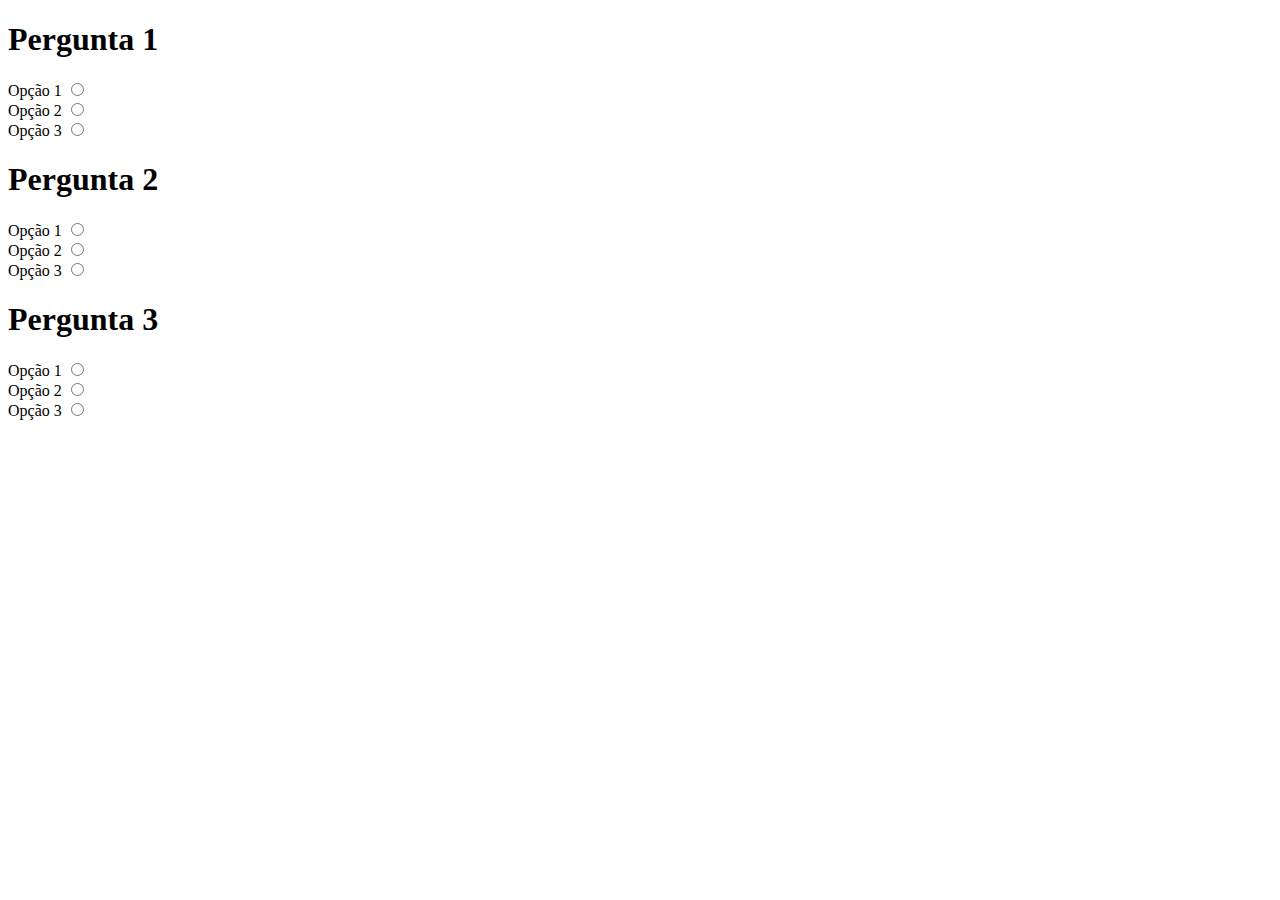
<file: Perguntas_Respostas/index.html>
<!DOCTYPE html>
<html lang="en">
<head>
    <meta charset="UTF-8">
    <meta name="viewport" content="width=device-width, initial-scale=1.0">
    <title>Perguntas e Respostas</title>
</head>
<body>
    <div class="title">
        <h1>Pergunta 1</h1>
    </div>

    <form class="pergunta">
        <span>Opção 1</span>
        <input type="radio" name="pergunta1" value="correta" />
        <br>
        <span>Opção 2</span>
        <input type="radio" name="pergunta2" value="incorreta" />
        <br>
        <span>Opção 3</span>
        <input type="radio" name="pergunta3" value="incorreta" />
        <br>
    </form>
    <div class="title">
        <h1>Pergunta 2</h1>
    </div>

    <form class="pergunta">
        <span>Opção 1</span>
        <input type="radio" name="pergunta1" value="correta" />
        <br>
        <span>Opção 2</span>
        <input type="radio" name="pergunta2" value="incorreta" />
        <br>
        <span>Opção 3</span>
        <input type="radio" name="pergunta3" value="incorreta" />
        <br>
    </form>
    <div class="title">
        <h1>Pergunta 3</h1>
    </div>

    <form class="pergunta">
        <span>Opção 1</span>
        <input type="radio" name="pergunta1" value="correta" />
        <br>
        <span>Opção 2</span>
        <input type="radio" name="pergunta2" value="incorreta" />
        <br>
        <span>Opção 3</span>
        <input type="radio" name="pergunta3" value="incorreta" />
        <br>
    </form>
</body>
</html>
</file>
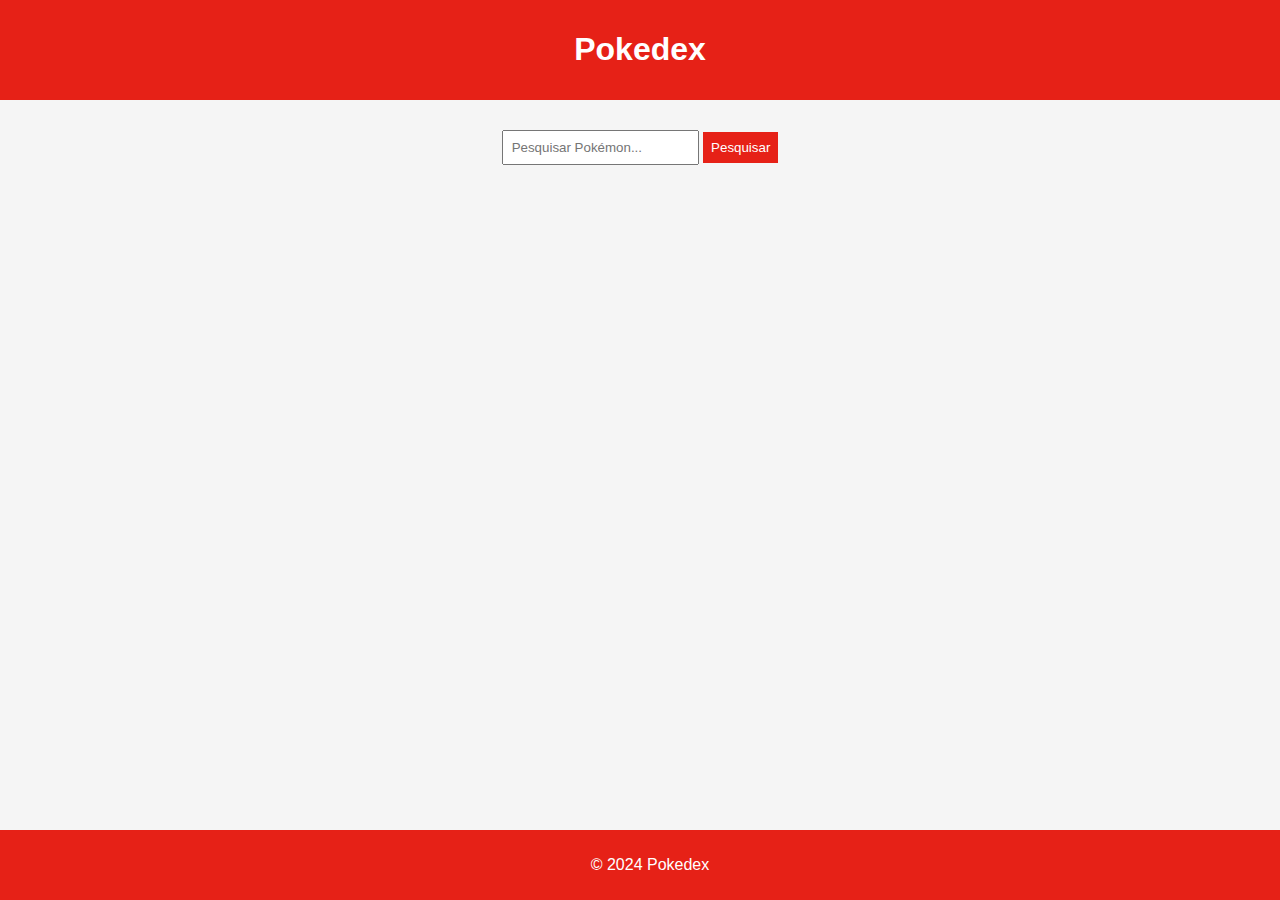
<file: Pokedex/index.html>
<!DOCTYPE html>
<html lang="en">
<head>
    <meta charset="UTF-8">
    <meta name="viewport" content="width=device-width, initial-scale=1.0">
    <title>Pokedex</title>
    <link rel="stylesheet" href="style.css">
</head>
<body>
    <header>
        <h1>Pokedex</h1>
    </header>

    <main>
        <section class="search-bar">
            <input type="text" placeholder="Pesquisar Pokémon..." id="searchInput">
            <button onclick="searchPokemon()">Pesquisar</button>
        </section>

        <section class="pokemon-list" id="pokemonList">
            <!-- Aqui serão adicionados dinamicamente os cartões de Pokémon -->
        </section>
    </main>

    <footer>
        <p>© 2024 Pokedex</p>
    </footer>

    <script src="script.js"></script>
</body>
</html>
</file>
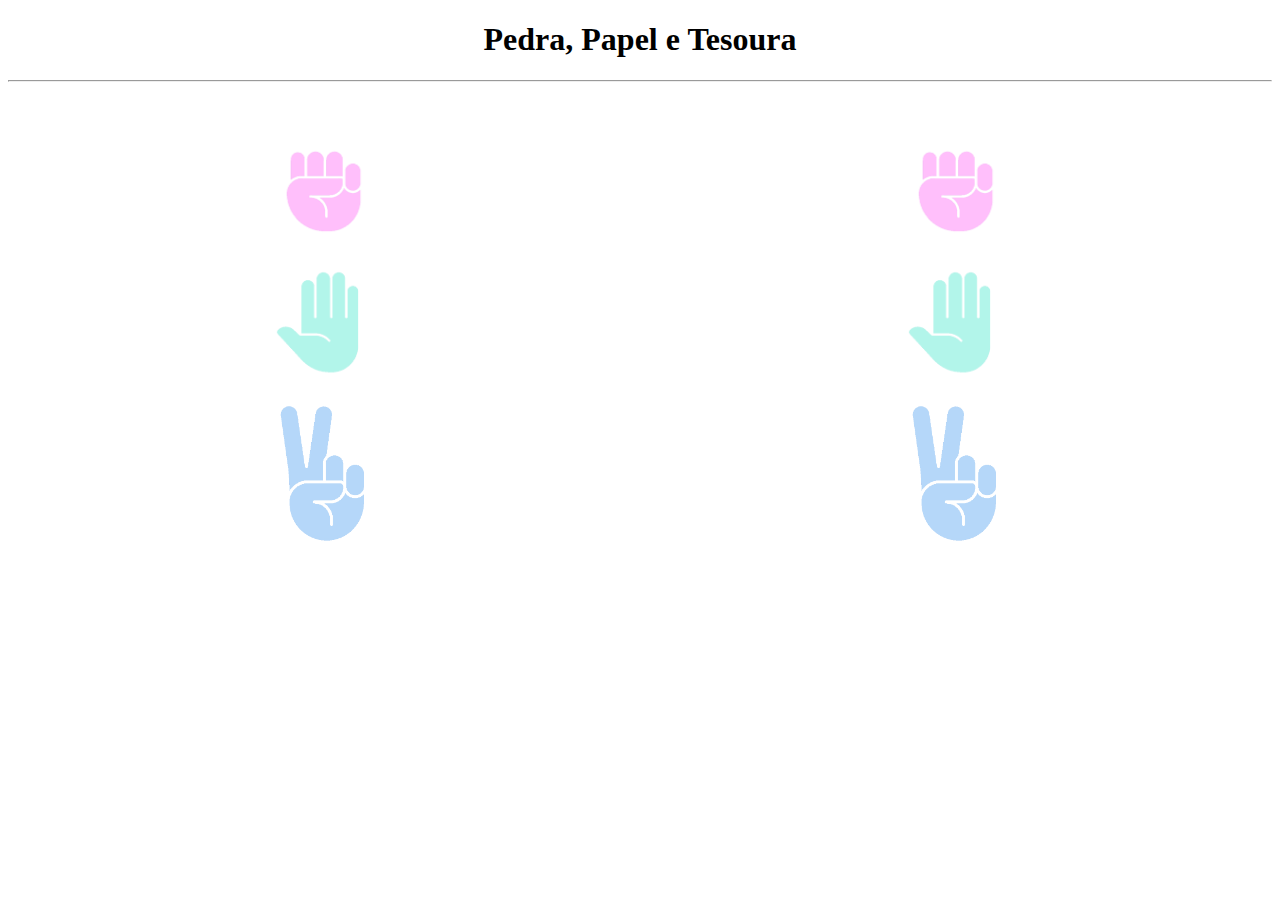
<file: PPT/index.html>
<!DOCTYPE html>
<html lang="en">
<head>
    <meta charset="UTF-8">
    <meta name="viewport" content="width=device-width, initial-scale=1.0">
    <title>Document</title>
    <script src="script.js"></script>
    <link rel="stylesheet" href="style.css">
</head>
<body>
    <h1 style="text-align: center;">Pedra, Papel e Tesoura</h1>
    <hr>

    <div class="options-container">
        <div class="player-options">
            <div><img src="rock.png" alt="rock" onclick="playerChoice('rock')"></div>
            <div><img src="paper.png" alt="paper" onclick="playerChoice('paper')"></div>
            <div><img src="scisor.png" alt="scissor" onclick="playerChoice('scissor')"></div>
        </div>
        <div class="enemy-options">
            <div><img src="rock.png" alt="rock"></div>
            <div><img src="paper.png" alt="paper"></div>
            <div><img src="scisor.png" alt="scissor"></div>
        </div>
    </div>
    
</body>
</html>
</file>
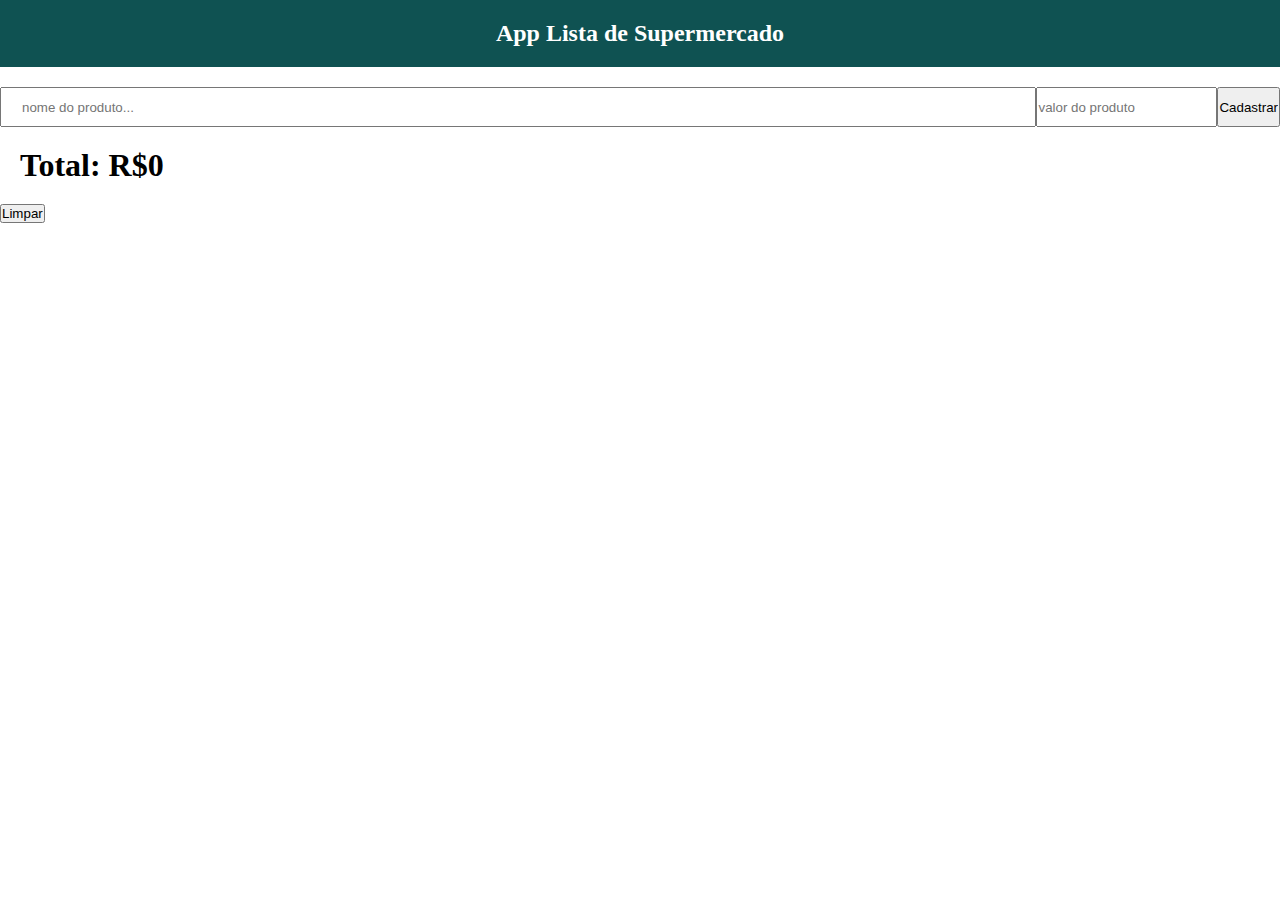
<file: supermercado/index.html>
<!DOCTYPE html>
<html lang="en">
<head>
    <meta charset="UTF-8">
    <meta name="viewport" content="width=device-width, initial-scale=1.0">
    <title>Document</title>
    <script src="script.js"></script>
    <link rel="stylesheet" type="text/css" href="style.css">
</head>
<body>

    <header>
        <h2>App Lista de Supermercado</h2>
    </header>


    <div class="lista-cadastro">
        <input type="text" placeholder="nome do produto..."
        name="nome_produto" />
        <input type="number" step="0.01" placeholder="valor do produto"
        name="valor_produto" />
        <input type="submit" name="acao" value="Cadastrar" onclick="cadastrar()">
    </div>

    <div class="lista-produto">


        
    </div>
        

    <div class="soma-produto">
        <h1>Total: R$0</h1>
    </div>

    <button name="limpar" onclick="limpar()">Limpar</button>
</body>
</html>
</file>
<file: Pokedex/style.css>
body {
    font-family: 'Arial', sans-serif;
    margin: 0;
    padding: 0;
    background-color: #f5f5f5;
}

header {
    background-color: #e62117;
    color: white;
    text-align: center;
    padding: 10px;
}

main {
    max-width: 800px;
    margin: 20px auto;
    padding: 10px;
}

.search-bar {
    text-align: center;
    margin-bottom: 20px;
}

input {
    padding: 8px;
}

button {
    padding: 8px;
    background-color: #e62117;
    color: white;
    border: none;
    cursor: pointer;
}

button:hover {
    background-color: #963416;
}

footer {
    background-color: #e62117;
    color: white;
    text-align: center;
    padding: 10px;
    position: fixed;
    bottom: 0;
    width: 100%;
}

/* Adicione estilo para os cartões de Pokémon */
.pokemon-card {
    border: 1px solid #ddd;
    border-radius: 8px;
    padding: 10px;
    margin-bottom: 10px;
    background-color: white;
    box-shadow: 0 4px 8px rgba(0, 0, 0, 0.1);
}

.pokemon-card img {
    max-width: 100%;
    height: auto;
    border-radius: 50%; /* para criar uma borda arredondada na imagem */
}

.pokemon-card p {
    text-align: center;
    margin-top: 8px;
}
</file>
<file: PPT/style.css>
.options-container {
    display: flex;
    justify-content: space-around;
    margin-top: 50px;
}

.player-options,
.enemy-options {
    display: flex;
    flex-direction: column;
    align-items: center;
}

.player-options div,
.enemy-options div {
    margin: 10px;  /* Ajuste o valor conforme necessário para espaçamento entre as opções */
}

.player-options img,
.enemy-options img {
    max-width: 100px; /* Ajuste o valor conforme necessário para o tamanho máximo dos ícones */
    opacity: 0.3;
    cursor: pointer;
}

.player-options img:hover,
.enemy-options img:hover {
    opacity: 0.8;
}
</file>
<file: supermercado/style.css>
*{
    margin: 0;
    padding: 0;
    box-sizing: border-box;
}
header{
    background-color: rgb(15, 82, 82);
    text-align: center;
    color: white;
    padding: 20px 0;
}

.lista-cadastro{
    display: flex;
    margin: 20px 0;
}
.lista-cadastro input[type=text]{
    flex: 1;
    height: 40px;
    padding-left: 20px;
}
.lista-produto-single{
    padding: 10px 0;
    border-bottom: 1px solid #ccc;
    display: flex;
    margin: 20px 0;
}
.lista-produto-single h3{
    flex: 1;
    text-align: left;
    padding: 0 20px;
}
h3.price-produto{
    text-align: right;
    font-size: 14px;
}
h3.price-produto > span{
    background-color: red;
    padding: 8px 10px;
    border-radius: 20px;
    color: white;
}
.soma-produto{
    margin: 20px;
}
</file>
